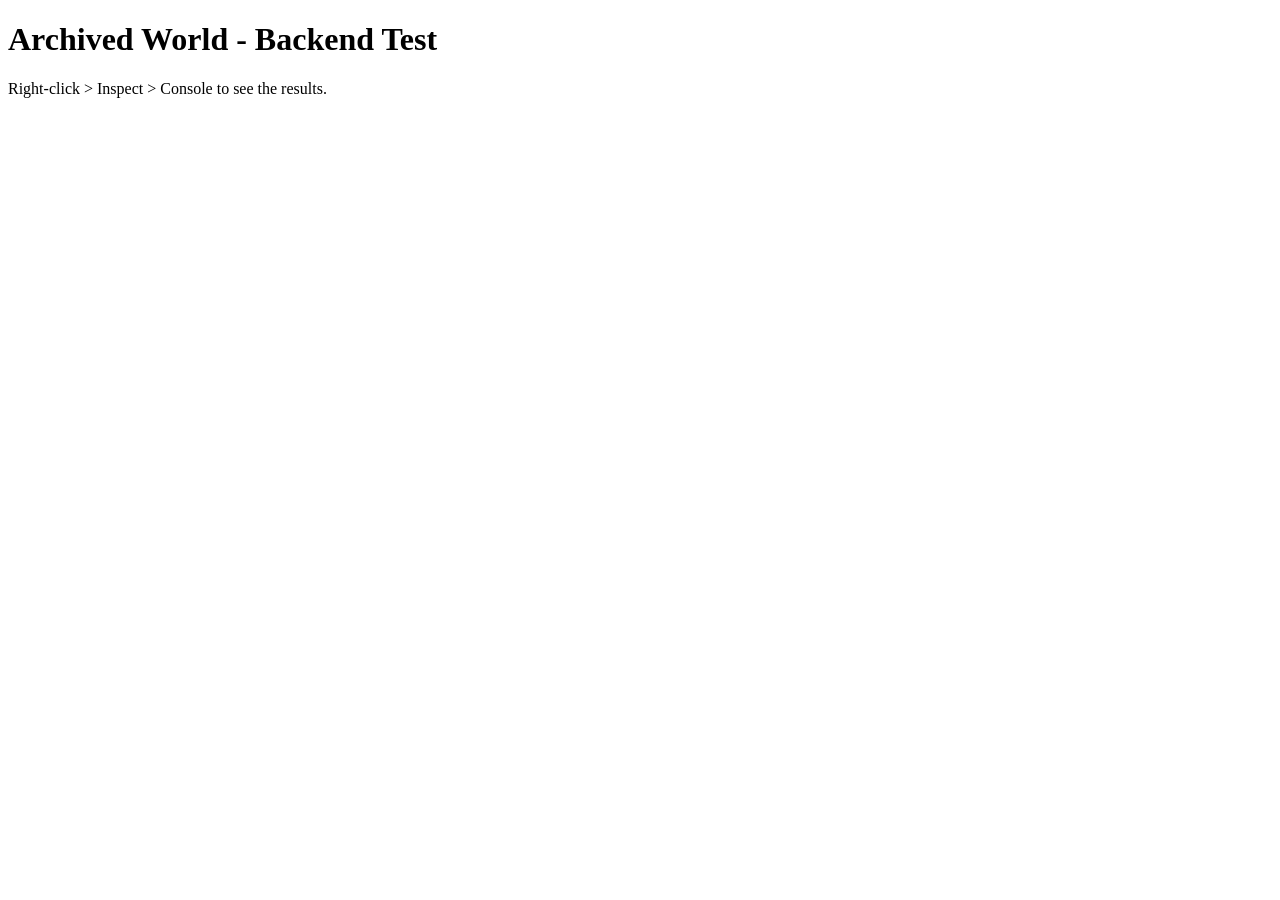
<file: api.html>
<!DOCTYPE html>
<html lang="en">
<head>
    <meta charset="UTF-8">
    <title>Archived World</title>
</head>
<body>
    <h1>Archived World - Backend Test</h1>
    <p>Right-click > Inspect > Console to see the results.</p>

    <script type="module" src="app.js"></script>
</body>
</html>
</file>
